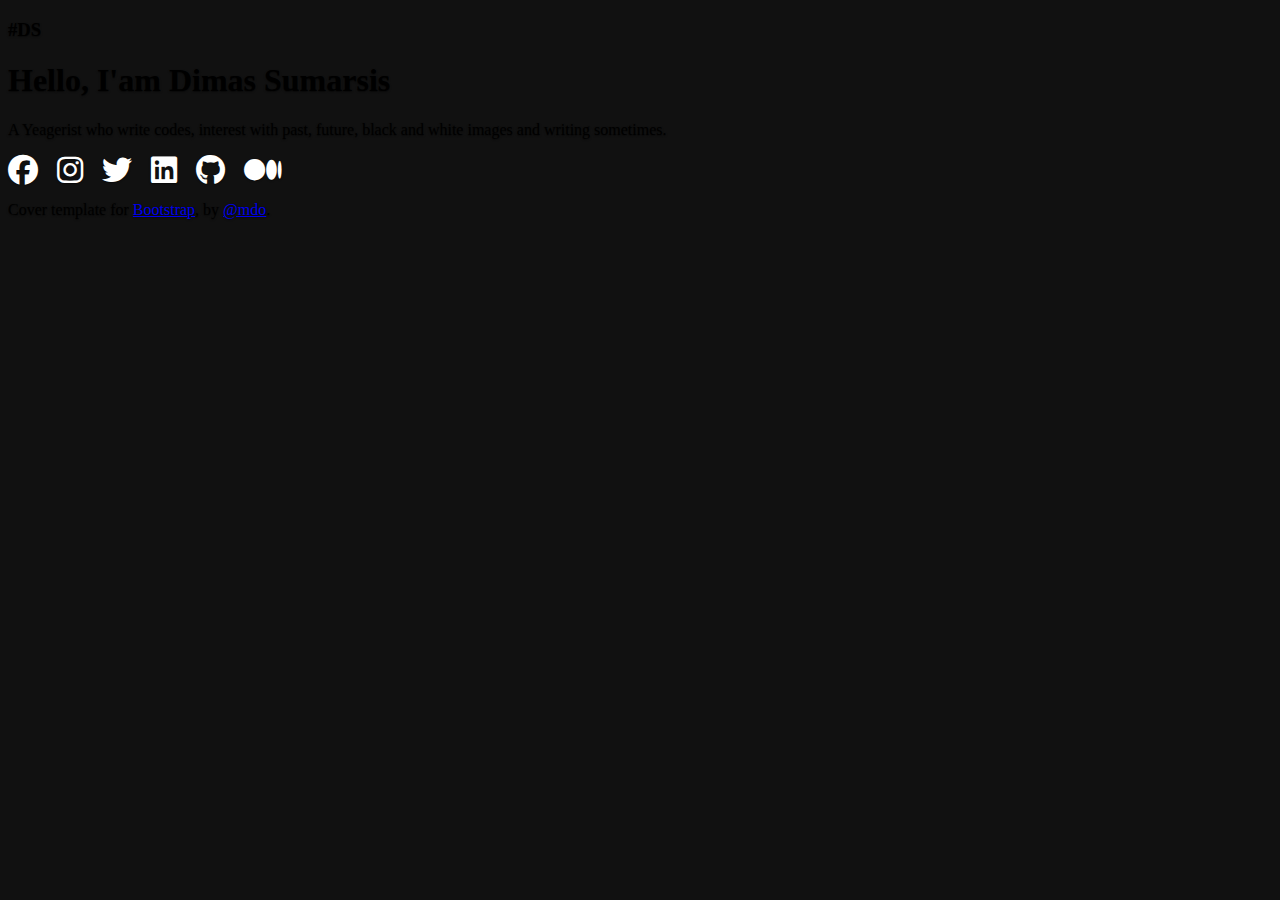
<file: backup.html>
<!doctype html>
<html lang="en" class="h-100">

<head>
    <meta charset="utf-8">
    <meta name="viewport" content="width=device-width, initial-scale=1">
    <meta name="description"
        content="Personal page of Dimas Sumarsis - a Yeagerist who writes codes, is interested in past, future, black and white images and writing sometimes.">
    <meta name="author" content="Dimas Sumarsis">
    <meta name="keywords" content="Dimas Sumarsis, Yeagerist, coding, past, future, black and white images, writing">
    <meta name="generator" content="Hugo 0.104.2">
    <title>Dimas Sumarsis - Personal Page</title>

    <link rel="canonical" href="https://getbootstrap.com/docs/5.2/examples/cover/">


    <!-- Bootstrap core CSS -->
    <link href="https://cdn.jsdelivr.net/npm/bootstrap@5.3.0-alpha1/dist/css/bootstrap.min.css" rel="stylesheet"
        integrity="sha384-GLhlTQ8iRABdZLl6O3oVMWSktQOp6b7In1Zl3/Jr59b6EGGoI1aFkw7cmDA6j6gD" crossorigin="anonymous">
    <link rel="stylesheet" href="https://cdn.jsdelivr.net/npm/@fortawesome/fontawesome-free@6.1.0/css/all.css">

    <!-- Open Graph meta tags -->
    <meta property="og:title" content="Dimas Sumarsis - Personal Page">
    <meta property="og:type" content="website">
    <meta property="og:url" content="https://darkenskyfall.github.io/">
    <meta property="og:image" content="https://darkenskyfall.github.io/img/img-profile.jpeg">
    <meta property="og:description"
        content="Personal page of Dimas Sumarsis - a Yeagerist who writes codes, is interested in past, future, black and white images and writing sometimes.">

    <!-- Twitter Card meta tags -->
    <meta name="twitter:card" content="summary_large_image">
    <meta name="twitter:title" content="Dimas Sumarsis - Personal Page">
    <meta name="twitter:description"
        content="Personal page of Dimas Sumarsis - a Yeagerist who writes codes, is interested in past, future, black and white images and writing sometimes.">
    <meta name="twitter:image" content="https://darkenskyfall.github.io/img/img-profile.jpeg">

    <style>
        .bd-placeholder-img {
            font-size: 1.125rem;
            text-anchor: middle;
            -webkit-user-select: none;
            -moz-user-select: none;
            user-select: none;
        }

        @media (min-width: 768px) {
            .bd-placeholder-img-lg {
                font-size: 3.5rem;
            }
        }

        .b-example-divider {
            height: 3rem;
            background-color: rgba(0, 0, 0, .1);
            border: solid rgba(0, 0, 0, .15);
            border-width: 1px 0;
            box-shadow: inset 0 .5em 1.5em rgba(0, 0, 0, .1), inset 0 .125em .5em rgba(0, 0, 0, .15);
        }

        .b-example-vr {
            flex-shrink: 0;
            width: 1.5rem;
            height: 100vh;
        }

        .bi {
            vertical-align: -.125em;
            fill: currentColor;
        }

        .nav-scroller {
            position: relative;
            z-index: 2;
            height: 2.75rem;
            overflow-y: hidden;
        }

        .nav-scroller .nav {
            display: flex;
            flex-wrap: nowrap;
            padding-bottom: 1rem;
            margin-top: -1px;
            overflow-x: auto;
            text-align: center;
            white-space: nowrap;
            -webkit-overflow-scrolling: touch;
        }

        .fa-brands {
            color: white;
            font-size: 30px;
            margin-right: 15px;
        }

        body {
            background-color: #222;
        }
    </style>


    <!-- Custom styles for this template -->
    <link href="css/cover.css" rel="stylesheet">
</head>

<body class="d-flex h-100 text-center text-white">

    <div class="cover-container d-flex w-100 h-100 p-3 mx-auto flex-column">
        <header class="mb-auto">
            <div>
                <h3 class="float-md-start mb-0">#DS</h3>
            </div>
        </header>

        <main class="px-3">
            <h1><b>Hello, I'am Dimas Sumarsis</b></h1>
            <p class="lead">A Yeagerist who write codes, interest with past, future, black and white
                images and writing
                sometimes.</p>
            <div class="mt-5">
                <a href="https://facebook.com/darkenskyfall" target="_blank"><i class="fa-brands fa-facebook"></i></a>
                <a href="https://instagram.com/darkenskyfall" target="_blank"><i class="fa-brands fa-instagram"></i></a>
                <a href="https://twitter.com/darkenskyfall" target="_blank"><i class="fa-brands fa-twitter"></i></a>
                <a href="https://linkedin.com/in/darkenskyfall" target="_blank"><i
                        class="fa-brands fa-linkedin"></i></a>
                <a href="https://github.com/darkenskyfall" target="_blank"><i class="fa-brands fa-github"></i></a>
                <a href="https://darkenskyfall.medium.com" target="_blank"><i class="fa-brands fa-medium"></i></a>
            </div>
        </main>

        <footer class="mt-auto text-white-50">
            <p>Cover template for <a href="https://getbootstrap.com/" class="text-white">Bootstrap</a>, by <a
                    href="https://twitter.com/mdo" class="text-white">@mdo</a>.</p>
        </footer>
    </div>

</body>

</html>
</file>
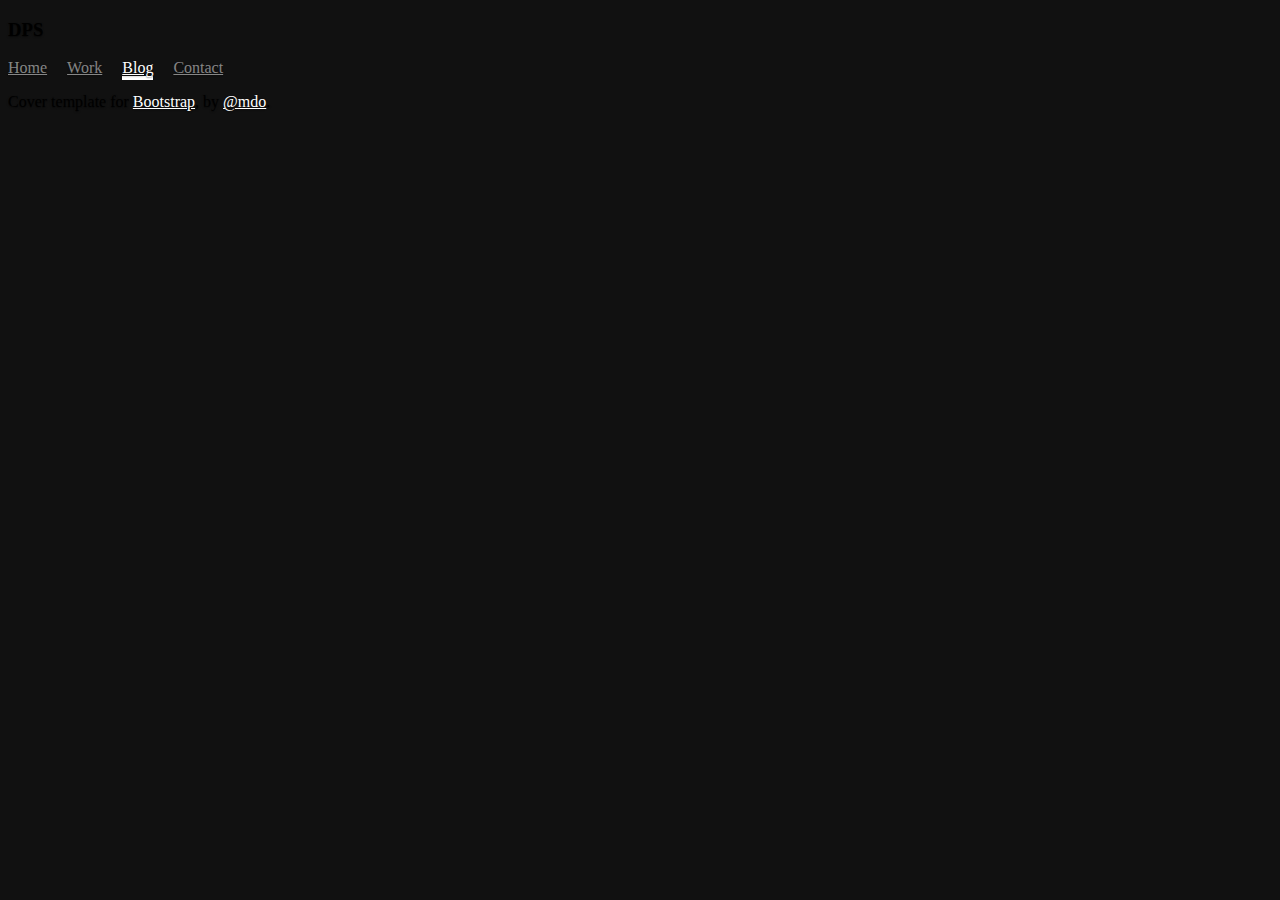
<file: blog.html>
<!doctype html>
<html lang="en" class="h-100">

<head>
    <meta charset="utf-8">
    <meta name="viewport" content="width=device-width, initial-scale=1">
    <meta name="description" content="">
    <meta name="author" content="Mark Otto, Jacob Thornton, and Bootstrap contributors">
    <meta name="generator" content="Hugo 0.108.0">
    <title>Dimas Pramudya Sumarsis | Blog</title>

    <link rel="canonical" href="https://getbootstrap.com/docs/5.3/examples/cover/">


    <link href="https://cdn.jsdelivr.net/npm/bootstrap@5.3.0-alpha1/dist/css/bootstrap.min.css" rel="stylesheet"
        integrity="sha384-GLhlTQ8iRABdZLl6O3oVMWSktQOp6b7In1Zl3/Jr59b6EGGoI1aFkw7cmDA6j6gD" crossorigin="anonymous">

    <!-- Favicons -->
    <link rel="apple-touch-icon" href="/docs/5.3/assets/img/favicons/apple-touch-icon.png" sizes="180x180">
    <link rel="icon" href="/docs/5.3/assets/img/favicons/favicon-32x32.png" sizes="32x32" type="image/png">
    <link rel="icon" href="/docs/5.3/assets/img/favicons/favicon-16x16.png" sizes="16x16" type="image/png">
    <link rel="manifest" href="/docs/5.3/assets/img/favicons/manifest.json">
    <link rel="mask-icon" href="/docs/5.3/assets/img/favicons/safari-pinned-tab.svg" color="#712cf9">
    <link rel="icon" href="/docs/5.3/assets/img/favicons/favicon.ico">
    <meta name="theme-color" content="#712cf9">

    <!-- Custom styles for this template -->
    <link href="cover.css" rel="stylesheet">
    <link href="styles.css" rel="stylesheet">

    <style>
        a {
            color: white;
        }

        i {
            font-size: 25px;
            margin-right: 10px;
        }

        h2 {
            margin-top: 20px;
            margin-bottom: 20px;
        }

        .rtb-col {
            /* margin-top: 200px; */
        }
    </style>

</head>

<body class="d-flex h-100 text-white">

    <div class="cover-container d-flex w-100 h-100 p-3 mx-auto flex-column">
        <header class="mb-auto">
            <div>
                <h3 class="float-md-start mb-0">DPS</h3>
                <nav class="nav nav-masthead justify-content-center float-md-end">
                    <a class="nav-link fw-bold py-1 px-0" href="https://darkenskyfall.github.io">Home</a>
                    <a class="nav-link fw-bold py-1 px-0" href="work.html">Work</a>
                    <a class="nav-link fw-bold py-1 px-0 active" aria-current="page" href="blog.html">Blog</a>
                    <a class="nav-link fw-bold py-1 px-0" href="contact.html">Contact</a>
                </nav>
            </div>
        </header>

        <main class="px-3 py-5">
            <div id="retainable-rss-embed" data-rss="https://medium.com/feed/@darkenskyfall" data-maxcols="1"
                data-layout="grid" data-poststyle="external" data-readmore="Read More"
                data-buttonclass="btn btn-sm btn-light fw-bold border-white bg-white mt-3" data-offset="-100"></div>
        </main>

        <footer class="mt-auto text-white-50">
            <p>Cover template for <a href="https://getbootstrap.com/" class="text-white">Bootstrap</a>, by <a
                    href="https://twitter.com/mdo" class="text-white">@mdo</a>.</p>
        </footer>
    </div>

    <script src="https://www.twilik.com/assets/retainable/rss-embed/retainable-rss-embed.js"></script>
    <script src="https://cdn.jsdelivr.net/npm/@popperjs/core@2.11.6/dist/umd/popper.min.js"
        integrity="sha384-oBqDVmMz9ATKxIep9tiCxS/Z9fNfEXiDAYTujMAeBAsjFuCZSmKbSSUnQlmh/jp3"
        crossorigin="anonymous"></script>
    <script src="https://cdn.jsdelivr.net/npm/bootstrap@5.3.0-alpha1/dist/js/bootstrap.min.js"
        integrity="sha384-mQ93GR66B00ZXjt0YO5KlohRA5SY2XofN4zfuZxLkoj1gXtW8ANNCe9d5Y3eG5eD"
        crossorigin="anonymous"></script>


</body>

</html>
</file>
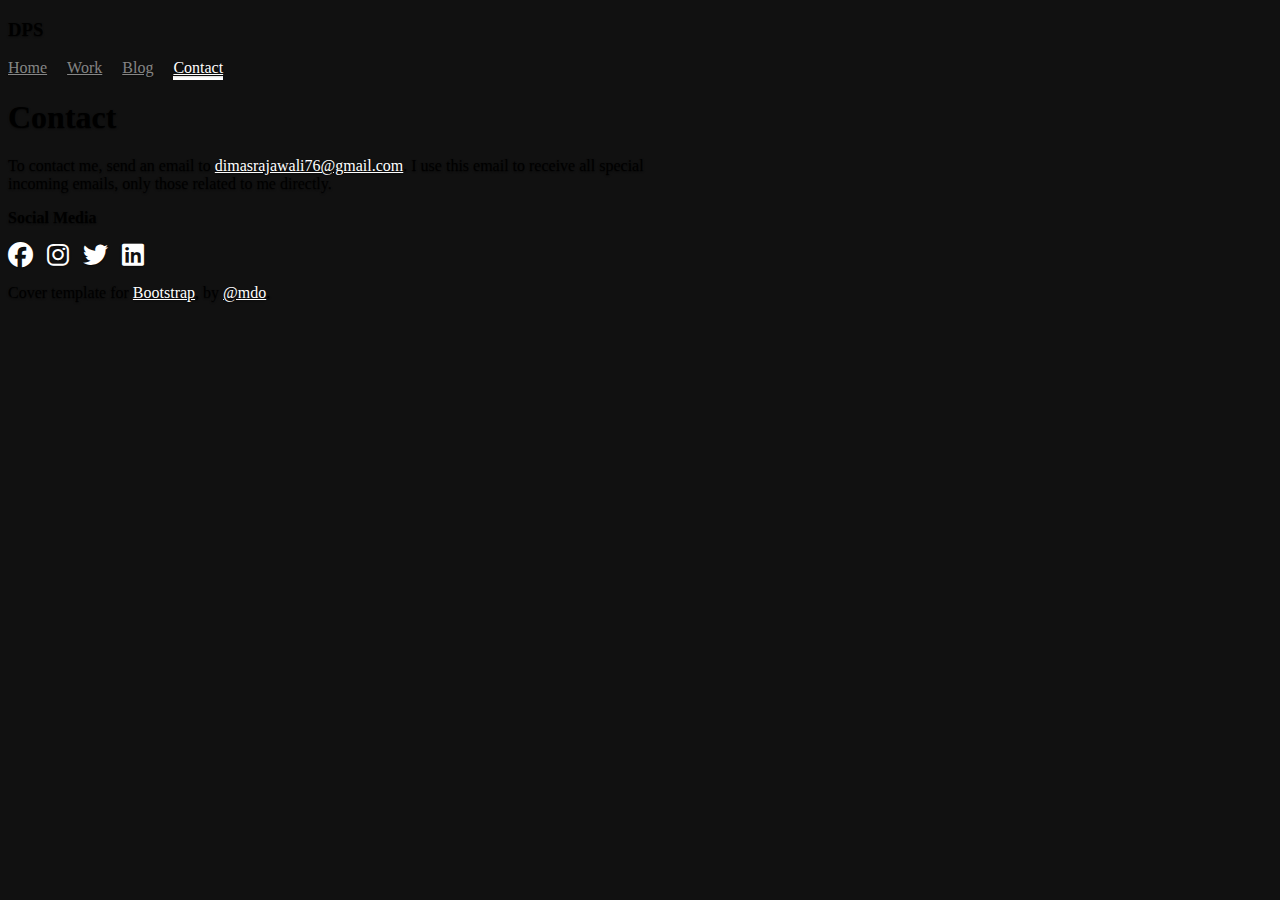
<file: contact.html>
<!doctype html>
<html lang="en" class="h-100">

<head>
    <meta charset="utf-8">
    <meta name="viewport" content="width=device-width, initial-scale=1">
    <meta name="description" content="">
    <meta name="author" content="Mark Otto, Jacob Thornton, and Bootstrap contributors">
    <meta name="generator" content="Hugo 0.108.0">
    <title>Dimas Pramudya Sumarsis | Contact</title>

    <link rel="canonical" href="https://getbootstrap.com/docs/5.3/examples/cover/">


    <link href="https://cdn.jsdelivr.net/npm/bootstrap@5.3.0-alpha1/dist/css/bootstrap.min.css" rel="stylesheet"
        integrity="sha384-GLhlTQ8iRABdZLl6O3oVMWSktQOp6b7In1Zl3/Jr59b6EGGoI1aFkw7cmDA6j6gD" crossorigin="anonymous">
    <link rel="stylesheet" href="https://cdn.jsdelivr.net/npm/@fortawesome/fontawesome-free@6.1.0/css/all.css">

    <!-- Favicons -->
    <link rel="apple-touch-icon" href="/docs/5.3/assets/img/favicons/apple-touch-icon.png" sizes="180x180">
    <link rel="icon" href="/docs/5.3/assets/img/favicons/favicon-32x32.png" sizes="32x32" type="image/png">
    <link rel="icon" href="/docs/5.3/assets/img/favicons/favicon-16x16.png" sizes="16x16" type="image/png">
    <link rel="manifest" href="/docs/5.3/assets/img/favicons/manifest.json">
    <link rel="mask-icon" href="/docs/5.3/assets/img/favicons/safari-pinned-tab.svg" color="#712cf9">
    <link rel="icon" href="/docs/5.3/assets/img/favicons/favicon.ico">
    <meta name="theme-color" content="#712cf9">

    <!-- Custom styles for this template -->
    <link href="cover.css" rel="stylesheet">
    <link href="styles.css" rel="stylesheet">

    <style>
        a {
            color: white;
        }

        i {
            font-size: 25px;
            margin-right: 10px;
        }
    </style>
</head>

<body class="d-flex h-100 text-white">

    <div class="cover-container d-flex w-100 h-100 p-3 mx-auto flex-column">
        <header class="mb-auto">
            <div>
                <h3 class="float-md-start mb-0">DPS</h3>
                <nav class="nav nav-masthead justify-content-center float-md-end">
                    <a class="nav-link fw-bold py-1 px-0" href="https://darkenskyfall.github.io">Home</a>
                    <a class="nav-link fw-bold py-1 px-0" href="work.html">Work</a>
                    <a class="nav-link fw-bold py-1 px-0" href="blog.html">Blog</a>
                    <a class="nav-link fw-bold py-1 px-0 active" aria-current="page" href="contact.html">Contact</a>
                </nav>
            </div>
        </header>

        <main class="px-3">

            <h1>Contact</h1>
            <p class="lead">To contact me, send an email to <a
                    href="mailto:dimasrajawali76@gmail.com">dimasrajawali76@gmail.com</a>. I use this email to receive
                all
                special incoming emails, only those related to me directly.</p>

            <p class="lead"><b>Social Media</b></p>
            <a href="https://facebook.com/darkenskyfall" target="_blank"><i class="fa-brands fa-facebook"></i></a>
            <a href="https://instagram.com/darkenskyfall" target="_blank"><i class="fa-brands fa-instagram"></i></a>
            <a href="https://twitter.com/darkenskyfall" target="_blank"><i class="fa-brands fa-twitter"></i></a>
            <a href="https://linkedin.com/in/darkenskyfall" target="_blank"><i class="fa-brands fa-linkedin"></i></a>

        </main>

        <footer class="mt-auto text-white-50">
            <p>Cover template for <a href="https://getbootstrap.com/" class="text-white">Bootstrap</a>, by <a
                    href="https://twitter.com/mdo" class="text-white">@mdo</a>.</p>
        </footer>
    </div>

    <script src="https://cdn.jsdelivr.net/npm/@popperjs/core@2.11.6/dist/umd/popper.min.js"
        integrity="sha384-oBqDVmMz9ATKxIep9tiCxS/Z9fNfEXiDAYTujMAeBAsjFuCZSmKbSSUnQlmh/jp3"
        crossorigin="anonymous"></script>
    <script src="https://cdn.jsdelivr.net/npm/bootstrap@5.3.0-alpha1/dist/js/bootstrap.min.js"
        integrity="sha384-mQ93GR66B00ZXjt0YO5KlohRA5SY2XofN4zfuZxLkoj1gXtW8ANNCe9d5Y3eG5eD"
        crossorigin="anonymous"></script>


</body>

</html>
</file>
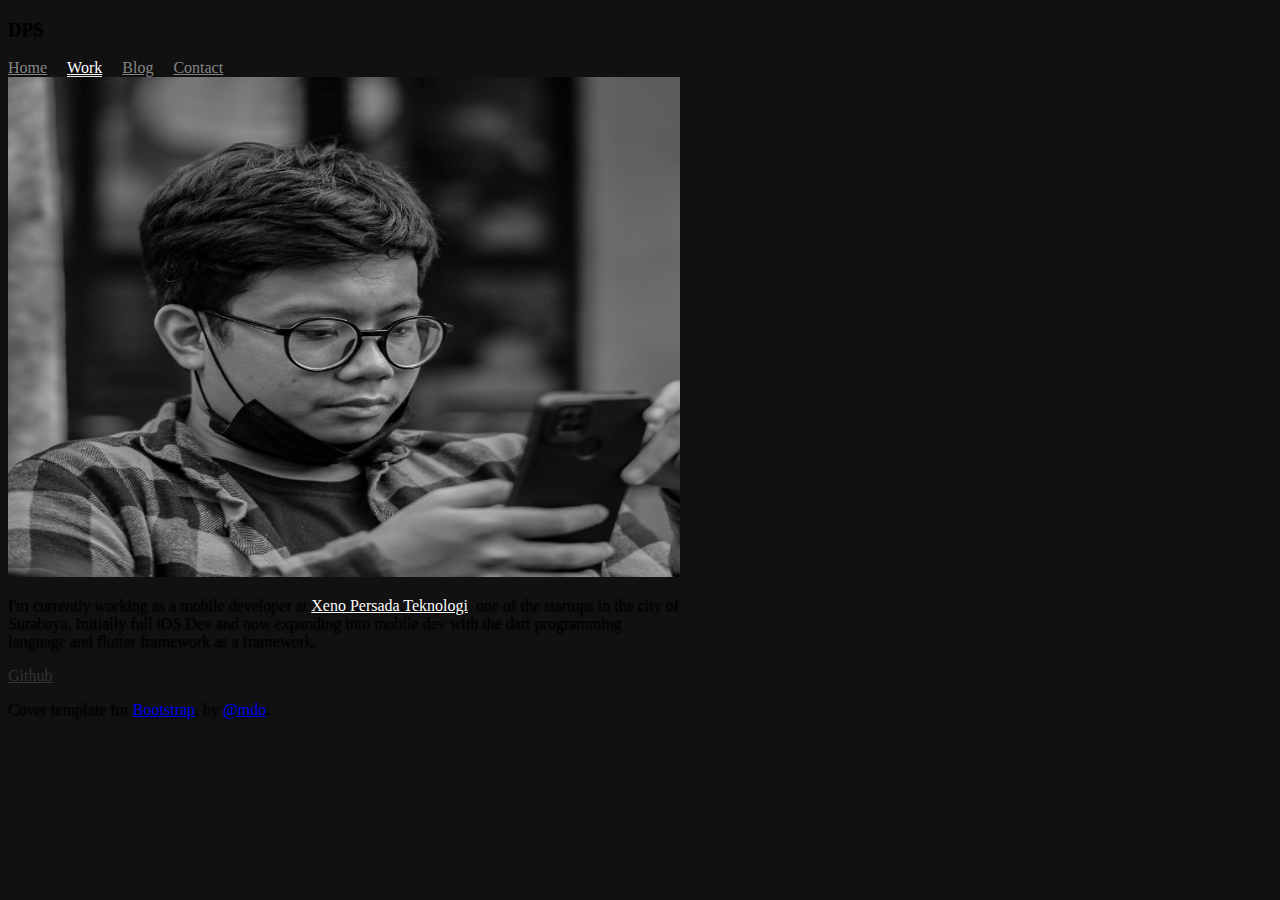
<file: work.html>
<!doctype html>
<html lang="en" class="h-100">

<head>
    <meta charset="utf-8">
    <meta name="viewport" content="width=device-width, initial-scale=1">
    <meta name="description" content="">
    <meta name="author" content="Mark Otto, Jacob Thornton, and Bootstrap contributors">
    <meta name="generator" content="Hugo 0.108.0">
    <title>Dimas Pramudya Sumarsis | Work</title>

    <link rel="canonical" href="https://getbootstrap.com/docs/5.3/examples/cover/">


    <link href="https://cdn.jsdelivr.net/npm/bootstrap@5.3.0-alpha1/dist/css/bootstrap.min.css" rel="stylesheet"
        integrity="sha384-GLhlTQ8iRABdZLl6O3oVMWSktQOp6b7In1Zl3/Jr59b6EGGoI1aFkw7cmDA6j6gD" crossorigin="anonymous">

    <!-- Favicons -->
    <link rel="apple-touch-icon" href="/docs/5.3/assets/img/favicons/apple-touch-icon.png" sizes="180x180">
    <link rel="icon" href="/docs/5.3/assets/img/favicons/favicon-32x32.png" sizes="32x32" type="image/png">
    <link rel="icon" href="/docs/5.3/assets/img/favicons/favicon-16x16.png" sizes="16x16" type="image/png">
    <link rel="manifest" href="/docs/5.3/assets/img/favicons/manifest.json">
    <link rel="mask-icon" href="/docs/5.3/assets/img/favicons/safari-pinned-tab.svg" color="#712cf9">
    <link rel="icon" href="/docs/5.3/assets/img/favicons/favicon.ico">
    <meta name="theme-color" content="#712cf9">

    <!-- Custom styles for this template -->
    <link href="cover.css" rel="stylesheet">
    <link href="styles.css" rel="stylesheet">
</head>

<body class="d-flex h-100 text-white">

    <div class="cover-container d-flex w-100 h-100 p-3 mx-auto flex-column">
        <header class="mb-auto">
            <div>
                <h3 class="float-md-start mb-0">DPS</h3>
                <nav class="nav nav-masthead justify-content-center float-md-end">
                    <a class="nav-link fw-bold py-1 px-0" href="https://darkenskyfall.github.io">Home</a>
                    <a class="nav-link fw-bold py-1 px-0 active" aria-current="page" href="work.html">Work</a>
                    <a class="nav-link fw-bold py-1 px-0" href="blog.html">Blog</a>
                    <a class="nav-link fw-bold py-1 px-0" href="contact.html">Contact</a>
                </nav>
            </div>
        </header>

        <main class="px-3 py-3">
            <div class="row">
                <div class="col-md-4">
                    <img src="profile.jpeg" class="d-block mx-lg-auto img-fluid rounded mb-5" alt="Bootstrap Themes"
                        width="100%" height="500" loading="lazy">
                </div>
                <div class="col-md-8">
                    <p class="lead">I'm currently working as a mobile developer at <a
                            href="https://xenopati.id/portfolio/" style="color: white;">Xeno Persada Teknologi</a>, one
                        of the startups in the city of
                        Surabaya, Initially full iOS Dev and now expanding into mobile dev with the dart programming
                        language and flutter framework as a framework.</p>
                    <p class="lead">
                        <a href="https://github.com/darkenskyfall/" target="_blank"
                            class="btn btn-regular btn-light fw-bold border-white bg-white">Github</a>
                    </p>
                </div>
            </div>

        </main>

        <footer class="mt-auto text-white-50">
            <p>Cover template for <a href="https://getbootstrap.com/" class="text-white">Bootstrap</a>, by <a
                    href="https://twitter.com/mdo" class="text-white">@mdo</a>.</p>
        </footer>
    </div>

    <script src="https://cdn.jsdelivr.net/npm/@popperjs/core@2.11.6/dist/umd/popper.min.js"
        integrity="sha384-oBqDVmMz9ATKxIep9tiCxS/Z9fNfEXiDAYTujMAeBAsjFuCZSmKbSSUnQlmh/jp3"
        crossorigin="anonymous"></script>
    <script src="https://cdn.jsdelivr.net/npm/bootstrap@5.3.0-alpha1/dist/js/bootstrap.min.js"
        integrity="sha384-mQ93GR66B00ZXjt0YO5KlohRA5SY2XofN4zfuZxLkoj1gXtW8ANNCe9d5Y3eG5eD"
        crossorigin="anonymous"></script>


</body>

</html>
</file>
<file: css/cover.css>
/*
 * Globals
 */


/* Custom default button */
.btn-light,
.btn-light:hover,
.btn-light:focus {
  color: #333;
  text-shadow: none; /* Prevent inheritance from `body` */
}


/*
 * Base structure
 */

body {
  text-shadow: 0 .05rem .1rem rgba(0, 0, 0, .5);
  /* box-shadow: inset 0 0 5rem rgba(0, 0, 0, .5); */
  background-color: #111;
}

.cover-container {
  max-width: 42em;
}


/*
 * Header
 */

.nav-masthead .nav-link {
  color: rgba(255, 255, 255, .5);
  border-bottom: .25rem solid transparent;
}

.nav-masthead .nav-link:hover,
.nav-masthead .nav-link:focus {
  border-bottom-color: rgba(255, 255, 255, .25);
}

.nav-masthead .nav-link + .nav-link {
  margin-left: 1rem;
}

.nav-masthead .active {
  color: #fff;
  border-bottom-color: #fff;
}
</file>
<file: cover.css>
/*
 * Globals
 */


/* Custom default button */
.btn-light,
.btn-light:hover,
.btn-light:focus {
  color: #333;
  text-shadow: none; /* Prevent inheritance from `body` */
}


/*
 * Base structure
 */

body {
  text-shadow: 0 .05rem .1rem rgba(0, 0, 0, .5);
  /* box-shadow: inset 0 0 5rem rgba(0, 0, 0, .5); */
  background-color: #111;
}

.cover-container {
  max-width: 42em;
}


/*
 * Header
 */

.nav-masthead .nav-link {
  color: rgba(255, 255, 255, .5);
  border-bottom: .25rem solid transparent;
}

.nav-masthead .nav-link:hover,
.nav-masthead .nav-link:focus {
  border-bottom-color: rgba(255, 255, 255, .25);
}

.nav-masthead .nav-link + .nav-link {
  margin-left: 1rem;
}

.nav-masthead .active {
  color: #fff;
  border-bottom-color: #fff;
}
</file>
<file: styles.css>
.bd-placeholder-img {
  font-size: 1.125rem;
  text-anchor: middle;
  -webkit-user-select: none;
  -moz-user-select: none;
  user-select: none;
}

@media (min-width: 768px) {
  .bd-placeholder-img-lg {
    font-size: 3.5rem;
  }
}

.b-example-divider {
  height: 3rem;
  background-color: rgba(0, 0, 0, .1);
  border: solid rgba(0, 0, 0, .15);
  border-width: 1px 0;
  box-shadow: inset 0 .5em 1.5em rgba(0, 0, 0, .1), inset 0 .125em .5em rgba(0, 0, 0, .15);
}

.b-example-vr {
  flex-shrink: 0;
  width: 1.5rem;
  height: 100vh;
}

.bi {
  vertical-align: -.125em;
  fill: currentColor;
}

.nav-scroller {
  position: relative;
  z-index: 2;
  height: 2.75rem;
  overflow-y: hidden;
}

.nav-scroller .nav {
  display: flex;
  flex-wrap: nowrap;
  padding-bottom: 1rem;
  margin-top: -1px;
  overflow-x: auto;
  text-align: center;
  white-space: nowrap;
  -webkit-overflow-scrolling: touch;
}
</file>
